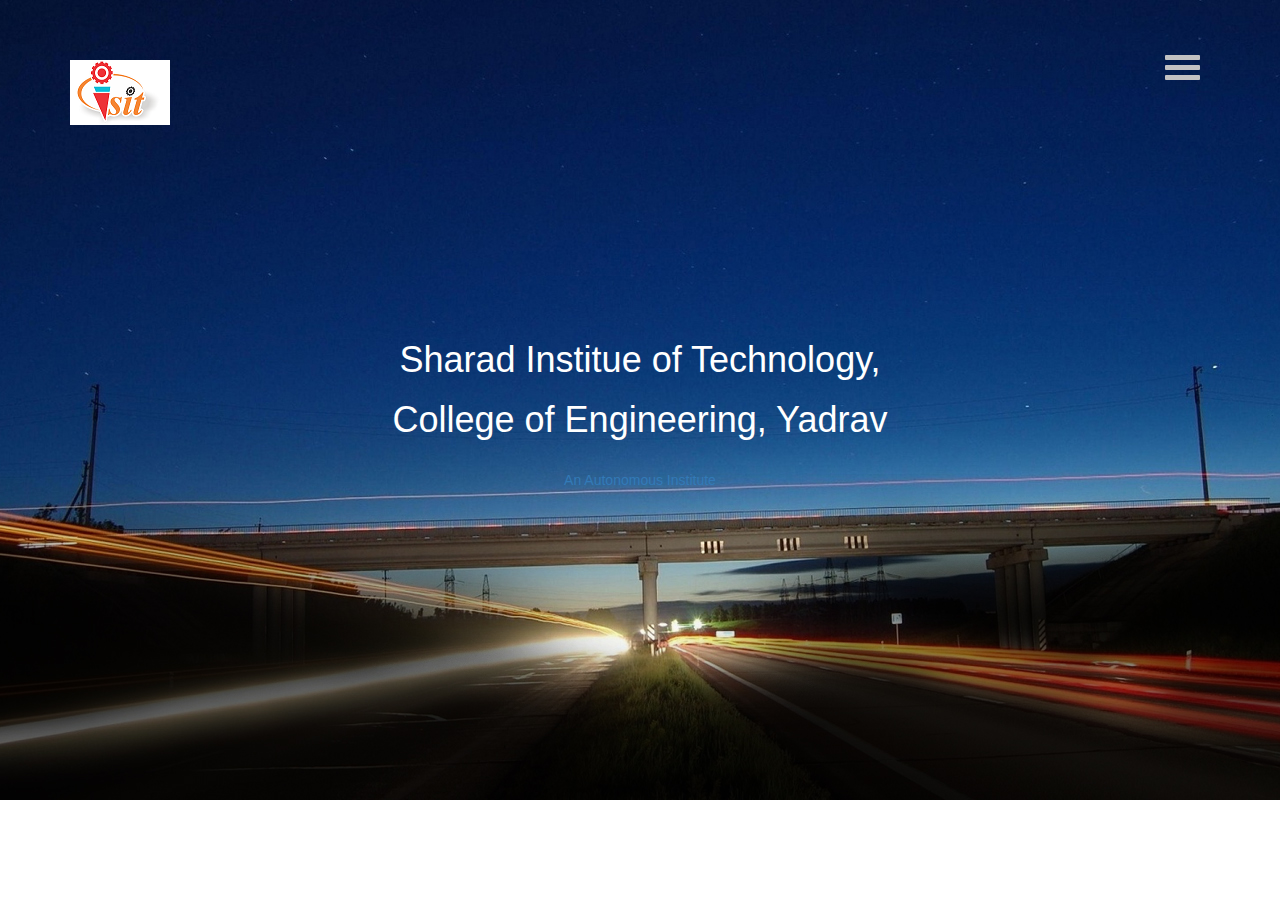
<file: index.html>
<!DOCTYPE html>
<html lang="en">
	<head>
		<meta charset="utf-8">
		<meta http-equiv="X-UA-Compatible" content="IE=edge">
		<meta name="viewport" content="width=device-width, initial-scale=1">
		<title>Girnari Datta Enterprises</title>
		<meta name="description" content="Girnari Datta" />
		<meta name="keywords" content="" />
		<meta name="author" content="TechUp Web Ventures" />
		
		<link href="css/bootstrap.min.css" rel="stylesheet">
		<link href="css/styles.css" rel="stylesheet">
		<link href="css/queries.css" rel="stylesheet">
	</head>
		
	
	<body>		 
		<header id="main">
			<section class="hero"> 
				<div class="container">
					<div class="row nav-wrapper">
						<div class="col-md-6 col-sm-6 col-xs-6 text-left">
							<a href="#"><img src="img/logo-white.png" alt="SITCOE Logo"></a>
						</div>
						<div class="col-md-6 col-sm-6 col-xs-6 text-right navicon">
							 <a id="trigger-overlay" class="nav_slide_button nav-toggle" href="#"><span></span></a>
						</div>
					</div>
					<div class="row hero-content">
						<div class="col-md-12 text-center">
							<h1 class="animated fadeInDown">Sharad Institue of Technology,<br>College of Engineering, Yadrav</h1>
							<a href="#about" class="read-btn animated fadeInUp">An Autonomous Institute</a>
						</div>
					</div>
				</div>
			</section>
		</header>



		<!---  After Header, remaining content starts from here -->


		

		<!--  Till here. Below snippet is required for nav bar animation and effects.   -->

		<div class="overlay overlay-midway">
			<nav>
				<ul>
				<li><a href="#main">Home</a></li>
					<li><a href="#features">Services</a></li>
					<li><a href="#about">About Us</a></li> 
					<li><a href="#ourWorks">Work</a></li>
					<li><a href=img_wth_filerting.html>Products</a></li>
					<li><a href="#contact">Contact Us</a></li>
				</ul>
			</nav>
		</div> 
		
			

			
			
		<script src="js/toucheffects.js"></script>
		<script src="js/jquery.min.js"></script>
		<script src="js/flickity.pkgd.min.js"></script>
		<script src="js/jquery.fancybox.pack.js"></script>  
		<script src="js/waypoints.min.js"></script>
		<script src="js/bootstrap.min.js"></script>
		<script src="js/scripts.js"></script>

		
	</body>
</html>
</file>
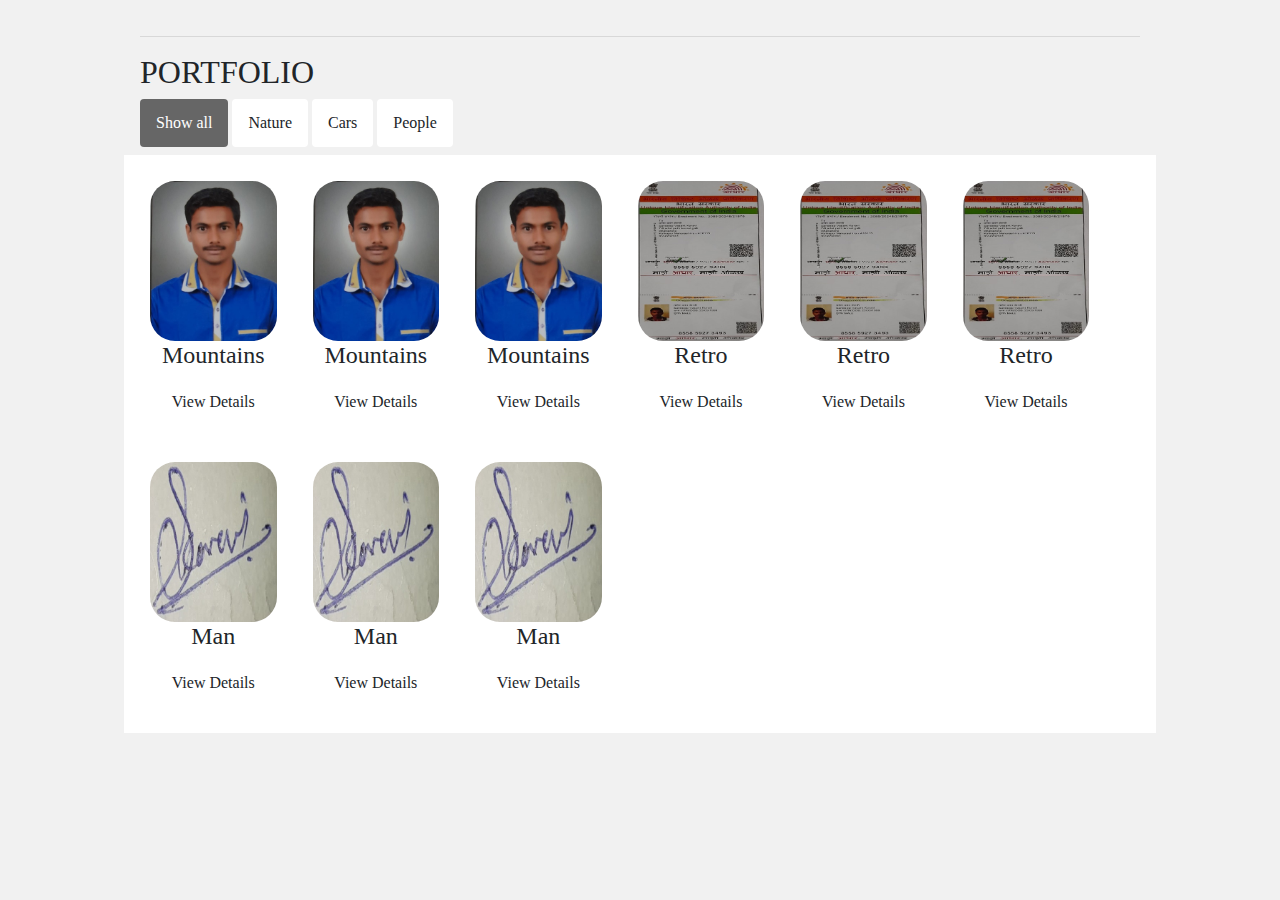
<file: img_wth_filerting.html>
<!DOCTYPE html>
<html>
<head>
<meta name="viewport" content="width=device-width, initial-scale=1">

  <link rel="stylesheet" href="https://maxcdn.bootstrapcdn.com/bootstrap/4.5.2/css/bootstrap.min.css">
  <script src="https://ajax.googleapis.com/ajax/libs/jquery/3.5.1/jquery.min.js"></script>
  <script src="https://cdnjs.cloudflare.com/ajax/libs/popper.js/1.16.0/umd/popper.min.js"></script>
  <script src="https://maxcdn.bootstrapcdn.com/bootstrap/4.5.2/js/bootstrap.min.js"></script>

<style>
* {
  box-sizing: border-box;
}

body {
  background-color: #f1f1f1;
  padding: 20px;
  font-family: Times New Roman;
}

/* Center website */
.main {
  max-width: 1000px;
  margin: auto;
}

h1 {
  font-size: 50px;
  word-break: break-all;
}

.row {
  margin: 8px -16px;
  background-color:white;
}

/* Add padding BETWEEN each column (if you want) */
.row,
.row > .column {
  padding: 8px;
}

/* Create three equal columns that floats next to each other */
.column {
  float: left;
  width: 33.33%;
  display: none; /* Hide columns by default */
}

/* Clear floats after rows */
.row:after {
  content: "";
  display: table;
  clear: both;
}

/* Content */
.content {
  background-color: white;
  padding: 10px;
  text-align:center;
}

/* The "show" class is added to the filtered elements */
.show {
  display: block;
}

/* Style the buttons */
.btn {
  border: none;
  outline: none;
  padding: 12px 16px;
  background-color: white;
  cursor: pointer;
}

/* Add a grey background color on mouse-over */
.btn:hover {
  background-color: #ddd;
}

/* Add a dark background color to the active button */
.btn.active {
  background-color: #666;
   color: white;
}


img:hover {
  box-shadow: 0 0 15px 1px rgba(0, 140, 186, 0.5);
}


<!------------------------------Modal CSS-------------------------------->
.modal {
  display: none; /* Hidden by default */
  position: fixed; /* Stay in place */
  z-index: 1; /* Sit on top */
  padding-top: 100px; /* Location of the box */
  left: 0;
  top: 0;
  width: 50%; /* Full width */
  height: 50%; /* Full height */
  overflow: auto; /* Enable scroll if needed */
  background-color: rgb(0,0,0); /* Fallback color */
  background-color: rgba(0,0,0,0.4); /* Black w/ opacity */
}


/* Position the image container (needed to position the left and right arrows) */
.container{
	max-width:120px
	padding: 0px;
	display: flex;
	}

/* Hide the images by default */
.mySlides {
  display: none;
}

/* Add a pointer when hovering over the thumbnail images */
.cursor {
  cursor: pointer;
}

/* Next & previous buttons */
.prev,
.next {
  cursor: pointer;
  position: absolute;
  top: 50%;
  width: auto;
  padding: 16px;
  margin-top: -50px;
  color: white;
  font-weight: bold;
  font-size: 20px;
  border-radius: 0 3px 3px 0;
  user-select: none;
  -webkit-user-select: none;
}

/* Position the "next button" to the right */
.next {
  right: 0;
  border-radius: 3px 0 0 3px;
}

/* On hover, add a black background color with a little bit see-through */
.prev:hover,
.next:hover {
  background-color: rgba(0, 0, 0, 0.8);
}

/* Number text (1/3 etc) */
.numbertext {
  color: #f2f2f2;
  font-size: 12px;
  padding: 8px 12px;
  position: absolute;
  top: 0;
}


.row:after {
  content: "";
  display: table;
  clear: both;
}

/* Six columns side by side */
.column {
  float: left;
  width: 16%;
}

/* Add a transparency effect for thumnbail images */
.demo {
  opacity: 0.6;
}

.active,
.demo:hover {
  opacity: 1;
}

.left-column {
	width:40%;
	height:40%;
	position: relative;
	}

.right-column {
	width:50%;
	padding:0 0 0 50px;
	}
img {
     border-radius: 25px;
}

<!------------------------------End of Modal CSS----------------------------------------->

</style>
</head>
<body>

<!-- MAIN (Center website) -->
<div class="main">
<hr>

<h2>PORTFOLIO</h2>
<div id="myBtnContainer">
  <button class="btn active" onclick="filterSelection('all')"> Show all</button>
  <button class="btn" onclick="filterSelection('nature')"> Nature</button>
  <button class="btn" onclick="filterSelection('cars')"> Cars</button>
  <button class="btn" onclick="filterSelection('people')"> People</button>
</div>

			<!-- Products Grid -->
	<div class="row">
		<div class="column nature">
			<div class="content">
				<img src="1.jpeg" alt="Mountains" style="width:100%">
				<h4>Mountains</h4>
					<!-- Trigger the modal with a button -->
					<button class="btn"  data-toggle="modal" data-target="#myModal">View Details</button>
			</div>
		</div>

		<div class="column nature">
			<div class="content">
				<img src="1.jpeg" alt="Mountains" style="width:100%">
				<h4>Mountains</h4>
					<!-- Trigger the modal with a button -->
					<button class="btn"  data-toggle="modal" data-target="#myModal">View Details</button>
			</div>
		</div>
		
		<div class="column nature">
			<div class="content">
				<img src="1.jpeg" alt="Mountains" style="width:100%">
				<h4>Mountains</h4>
					<!-- Trigger the modal with a button -->
					<button class="btn"  data-toggle="modal" data-target="#myModal">View Details</button>
			</div>
		</div>

		<div class="column cars">
			<div class="content">
				<img src="2.jpeg" alt="Cars" style="width:100%">
				<h4>Retro</h4>
					<!-- Trigger the modal with a button -->
					<button class="btn"  data-toggle="modal" data-target="#myModal">View Details</button>
			</div>
		</div>


		<div class="column cars">
			<div class="content">
				<img src="2.jpeg" alt="Cars" style="width:100%">
				<h4>Retro</h4>
					<!-- Trigger the modal with a button -->
					<button class="btn"  data-toggle="modal" data-target="#myModal">View Details</button>
			</div>
		</div>


		<div class="column cars">
			<div class="content">
				<img src="2.jpeg" alt="Cars" style="width:100%">
				<h4>Retro</h4>
					<!-- Trigger the modal with a button -->
					<button class="btn"  data-toggle="modal" data-target="#myModal">View Details</button>
			</div>
		</div>

		<div class="column people">
			<div class="content">
				<img src="3.jpeg" alt="Cars" style="width:100%">
				<h4>Man</h4>
					<!-- Trigger the modal with a button -->
					<button class="btn"  data-toggle="modal" data-target="#myModal">View Details</button>
			</div>
		</div>

		<div class="column people">
			<div class="content">
				<img src="3.jpeg" alt="Cars" style="width:100%">
				<h4>Man</h4>
					<!-- Trigger the modal with a button -->
					<button class="btn"  data-toggle="modal" data-target="#myModal">View Details</button>
			</div>
		</div>

		<div class="column people">
			<div class="content">
				<img src="3.jpeg" alt="Cars" style="width:100%">
				<h4>Man</h4>
					<!-- Trigger the modal with a button -->
					<button class="btn"  data-toggle="modal" data-target="#myModal">View Details</button>
			</div>
		</div>


		<!-- END GRID -->
	</div>




  <!-- Modal -->
  <!-- The Modal -->
  <div class="modal" id="myModal">
    <div class="modal-dialog modal-xl">
      <div class="modal-content">
      
        <!-- Modal Header -->
        <div class="modal-header">

		<h2 style="text-align:center">Paperbags Modal</h2>

          <button type="button" class="close" data-dismiss="modal">&times;</button>
        </div>
        
        <!-- Modal body -->
        <div class="modal-body">


          <div class="container">
 <div class="left-column">
  <div class="mySlides">
    <div class="numbertext">1 / 6</div>
    <img src="1.jpeg" style="width:100%">
  </div>

  <div class="mySlides">
    <div class="numbertext">2 / 6</div>
    <img src="2.jpeg" style="width:100%">
  </div>

  <div class="mySlides">
    <div class="numbertext">3 / 6</div>
    <img src="3.jpeg" style="width:100%">
  </div>
    
  <div class="mySlides">
    <div class="numbertext">4 / 6</div>
    <img src="1.jpeg" style="width:100%">
  </div>

  <div class="mySlides">
    <div class="numbertext">5 / 6</div>
    <img src="2.jpeg" style="width:100%">
  </div>
    
  <div class="mySlides">
    <div class="numbertext">6 / 6</div>
    <img src="3.jpeg" style="width:100%">
  </div>
    
  <a class="prev" onclick="plusSlides(-1)"><</a>
  <a class="next" onclick="plusSlides(1)">></a>
	<hr>
  <div class="row">
    <div class="column">
      <img class="demo cursor" src="1.jpeg" style="width:100%" onclick="currentSlide(1)" alt="The Woods">
    </div>
    <div class="column">
      <img class="demo cursor" src="2.jpeg" style="width:100%" onclick="currentSlide(2)" alt="Cinque Terre">
    </div>
    <div class="column">
      <img class="demo cursor" src="3.jpeg" style="width:100%" onclick="currentSlide(3)" alt="Mountains and fjords">
    </div>
    <div class="column">
      <img class="demo cursor" src="1.jpeg" style="width:100%" onclick="currentSlide(4)" alt="Northern Lights">
    </div>
    <div class="column">
      <img class="demo cursor" src="2.jpeg" style="width:100%" onclick="currentSlide(5)" alt="Nature and sunrise">
    </div>    
    <div class="column">
      <img class="demo cursor" src="3.jpeg" style="width:100%" onclick="currentSlide(6)" alt="Snowy Mountains">
    </div>
  </div>
</div>
<div class="right-column">.
		<div class="product-description">
			<span>Paperpouch</span>
			<h1>Eco friendly bag</h1>
		</div>
		
		<div class="product-configuration">
			<div class="product-size">
				<b>Available in various sizes :-</b> <select>
					<option>Size available</option>
					<option>8*11</option>
					<option>9*11</option>
					<option>10*11</option>
					<option>12*11</option>
				</select>
				<br>
				
				<b>Note:-</b> <font size="2" color="red">*You can customise the size as well.</font>
			</div>
		</div>
	</div>
</div>
        
        
      </div>
    </div>
  </div>
</div>
 <!--End of Modal-->




<script>
filterSelection("all")
function filterSelection(c) {
  var x, i;
  x = document.getElementsByClassName("column");
  if (c == "all") c = "";
  for (i = 0; i < x.length; i++) {
    RemoveClass(x[i], "show");
    if (x[i].className.indexOf(c) > -1) AddClass(x[i], "show");
  }
}

function AddClass(element, name) {
  var i, arr1, arr2;
  arr1 = element.className.split(" ");
  arr2 = name.split(" ");
  for (i = 0; i < arr2.length; i++) {
    if (arr1.indexOf(arr2[i]) == -1) {element.className += " " + arr2[i];}
  }
}

function RemoveClass(element, name) {
  var i, arr1, arr2;
  arr1 = element.className.split(" ");
  arr2 = name.split(" ");
  for (i = 0; i < arr2.length; i++) {
    while (arr1.indexOf(arr2[i]) > -1) {
      arr1.splice(arr1.indexOf(arr2[i]), 1);     
    }
  }
  element.className = arr1.join(" ");
}


// Add active class to the current button (highlight it)
var btnContainer = document.getElementById("myBtnContainer");
var btns = btnContainer.getElementsByClassName("btn");
for (var i = 0; i < btns.length; i++) {
  btns[i].addEventListener("click", function(){
    var current = document.getElementsByClassName("active");
    current[0].className = current[0].className.replace(" active", "");
    this.className += " active";
  });
}







var slideIndex = 1;
showSlides(slideIndex);

function plusSlides(n) {
  showSlides(slideIndex += n);
}

function currentSlide(n) {
  showSlides(slideIndex = n);
}

function showSlides(n) {
  var i;
  var slides = document.getElementsByClassName("mySlides");
  var dots = document.getElementsByClassName("demo");
  var captionText = document.getElementById("caption");
  if (n > slides.length) {slideIndex = 1}
  if (n < 1) {slideIndex = slides.length}
  for (i = 0; i < slides.length; i++) {
      slides[i].style.display = "none";
  }
  for (i = 0; i < dots.length; i++) {
      dots[i].className = dots[i].className.replace(" active", "");
  }
  slides[slideIndex-1].style.display = "block";
  dots[slideIndex-1].className += " active";
  captionText.innerHTML = dots[slideIndex-1].alt;
}





</script>

</body>
</html>
</file>
<file: css/styles.css>
/* -------------------------------------------------------------------------------------------------
Navigation
------------------------------------------------------------------------------------------------- */
.nav-toggle {
    position: fixed;
    top: 55px;
    right: 80px;
    z-index: 999999;
    padding: 10px 35px 16px 0px;
    cursor: pointer;
}
.nav-toggle:focus {
    outline: none;
}
.nav-toggle span, .nav-toggle span:before, .nav-toggle span:after {
    content: '';
    position: absolute;
    display: block;
    width: 35px;
    height: 5px;
    border-radius: 1px;
    background: #C2C2C2;
    cursor: pointer;
}
.nav-toggle span:before {
    top: -10px
}
.nav-toggle span:after {
    bottom: -10px
}
.nav-toggle span, .nav-toggle span:before, .nav-toggle span:after {
    -webkit-transition: all 300ms ease-in-out;
    transition: all 300ms ease-in-out;
}
.nav-toggle.active span {
    background-color: transparent
}
.nav-toggle.active span:before, .nav-toggle.active span:after {
    top: 0
}
.nav-toggle.active span:before {
    -webkit-transform: rotate(45deg);
    -ms-transform: rotate(45deg);
    transform: rotate(45deg);
}
.nav-toggle.active span:after {
    top: 10px;
    -webkit-transform: translateY(-10px) rotate(-45deg);
    -ms-transform: translateY(-10px) rotate(-45deg);
    transform: translateY(-10px) rotate(-45deg);
}
.navicon {
    position: relative;
    height: 26px;
}
.navicon p {
    margin: 1px 50px 0 0
}
.navicon-fixed {
    position: fixed;
    top: 59px;
    right: 143px;
}

/* -------------------------------------------------------------------------------------------------
Hero
------------------------------------------------------------------------------------------------- */
.hero {
    position: relative;
    padding: 60px 0 60px 0;
    min-height: 800px;
    background: rgb(40, 70, 102) url('../img/hero.jpg') no-repeat center center;
    background-size: cover;
    color: #fff; 
}
.hero h1 {
    margin: 18% 0 20px 0;
    font-weight: 300;
    font-size: 36px;
    line-height: 60px;
}
.hero h1 span {
    display: inline-block;
    color: #a1a9b0;
}
#home {
    width: 100%;
    height: 100%;
}
.hero {
    width: 100%;
    height: 100%;
}
header i {
    margin-left: 5px
}

/* -------------------------------------------------------------------------------------------------
Nav Overlay
------------------------------------------------------------------------------------------------- */
/* Overlay style */

.overlay {
    position: fixed;
    top: 0;
    left: 0;
    width: 100%;
    height: 100%;
    background: /* ! normalize.css v1.0.0 | MIT License | git.io/normalize */article, aside, details, figcaption, figure, footer, header, hgroup, nav, section, summary {    display: block}audio, canvas, video {    display: inline-block;    *display: inline;    *zoom: 1;}audio:not([controls]) {    display: none;    height: 0;}[hidden] {    display: none}.text-center{text-align:center;}/* -------------------------------------------------------------------------------------------------Base------------------------------------------------------------------------------------------------- */html {    font-size: 100%; /* 1 */    -webkit-text-size-adjust: 100%; /* 2 */    -ms-text-size-adjust: 100%; /* 2 */}html, button, input, select, textarea {    font-family: sans-serif;    font-family: 'Nunito', sans-serif;}html, body {    overflow-x: hidden;    width: 100%;}/** Handle margins incorrectly in IE 6/7.*/body {    margin: 0;    font-family: 'Nunito', sans-serif;}/** Font Smoothing*/html, html a {    text-shadow: 1px 1px 1px rgba(0, 0, 0, 0.004);    -webkit-font-smoothing: antialiased;}/* -------------------------------------------------------------------------------------------------Links------------------------------------------------------------------------------------------------- *//** `outline` inconsistency between Chrome and other browsers.*/a:focus {    outline: thin dotted;    text-decoration: none;}a:active, a:hover {    outline: 0;    text-decoration: none;}/* [base64] */h1 {    margin: 0.67em 0;    font-size: 2em;}h2 {    margin: 0.83em 0;    font-size: 1.5em;}h3 {    margin: 1em 0;    font-size: 1.17em;}h4 {    margin: 1.33em 0;    font-size: 1em;}h5 {    margin: 1.67em 0;    font-size: 0.83em;}h6 {    margin: 2.33em 0;    font-size: 0.75em;}abbr[title] {    border-bottom: 1px dotted}b, strong {    font-weight: bold}blockquote {    margin: 0px}dfn {    font-style: italic}mark {    background: #ff0;    color: #000;}p, pre {    margin: 1em 0}code, kbd, pre, samp {    font-size: 1em;    font-family: monospace, serif;    _font-family: 'courier new', monospace;}pre {    white-space: pre;    white-space: pre-wrap;    word-wrap: break-word;}q {    quotes: none}q:before, q:after {    content: '';    content: none;}small {    font-size: 75%}sub, sup {    position: relative;    vertical-align: baseline;    font-size: 75%;    line-height: 0;}sup {    top: -0.5em}sub {    bottom: -0.25em}/* -------------------------------------------------------------------------------------------------Lists------------------------------------------------------------------------------------------------- */dl, menu, ol, ul {    margin: 1em 0}dd {    margin: 0 0 0 40px}menu, ol, ul {    padding: 0}nav ul, nav ol {    /* list-style: none; */    /* list-style-image: none; */}img {    border: 0; /* 1 */    -ms-interpolation-mode: bicubic; /* 2 */}svg:not(:root) {    overflow: hidden}/* [base64] */figure {    margin: 0}form {    margin: 0}fieldset {    margin: 0 2px;    padding: 0.35em 0.625em 0.75em;    border: 1px solid #c0c0c0;}legend {    padding: 0;    border: 0; /* 1 */    white-space: normal; /* 2 */    *margin-left: -7px; /* 3 */}button, input, select, textarea {    margin: 0; /* 2 */    vertical-align: baseline; /* 3 */    font-size: 100%; /* 1 */    *vertical-align: middle; /* 3 */}button, input {    line-height: normal}button, html input[type="button"], /* 1 */input[type="reset"], input[type="submit"] {    cursor: pointer; /* 3 */    -webkit-appearance: button; /* 2 */    *overflow: visible; /* 4 */}button[disabled], input[disabled] {    cursor: default}input[type="checkbox"], input[type="radio"] {    box-sizing: border-box; /* 1 */    padding: 0; /* 2 */    *height: 13px; /* 3 */    *width: 13px; /* 3 */}input[type="search"] {    /* 2 */    box-sizing: content-box;    -webkit-appearance: textfield; /* 1 */    nowhitespace: afterproperty;}input[type="search"]::-webkit-search-cancel-button, input[type="search"]::-webkit-search-decoration {    -webkit-appearance: none}button::-moz-focus-inner, input::-moz-focus-inner {    padding: 0;    border: 0;}textarea {    overflow: auto; /* 1 */    vertical-align: top; /* 2 */}/* [base64] */table {    border-spacing: 0;    border-collapse: collapse;}/* -------------------------------------------------------------------------------------------------Global Styles------------------------------------------------------------------------------------------------- */.group:after {    content: "";    display: table;    clear: both;}a {    -webkit-transition-timing-function: ease-in-out;    transition-timing-function: ease-in-out;    -webkit-transition-duration: 300ms;    transition-duration: 300ms;    -webkit-transition-property: color, border-color, background-color;    transition-property: color, border-color, background-color;}.nopadding {    margin: 0 !important;    padding: 0 !important;}p {    font-size: 14px;    line-height: 25px;}a {    color: #73d0da}a:hover, a:focus {    color: #73d0da;    text-decoration: none;}.texture-overlay {    position: absolute;    top: 0px;    left: 0px;    width: 100%;    height: 100%;}/* [base64] */.use-btn {    display: inline-block;    margin: 0 10px 10px 0;    padding: 20px 50px;    border-radius: 3px;    background-color: #fff;    color: #4b98a9;    font-size: 16px;}.use-btn:hover, .use-btn:focus {    background-color: #73d0da;    color: #fff;    text-decoration: none;}.read-btn, .download-btn {    display: inline-block;    padding: 14px 40px;    border: 2px solid #fff;    border-radius: 3px;    color: #fff;    font-size: 16px;}.read-btn:hover, .download-btn:hover, .read-btn:focus, .download-btn:focus {    border-color: #73d0da;    color: #73d0da;    text-decoration: none;}.read-more-btn {    display: inline-block;    color: #323a45;    text-transform: uppercase;    font-weight: 400;}.read-more-btn i, .download-btn i {    margin-left: 5px}.aboutUs .download-btn {    margin-top: 50px}.download .download-btn {    margin-top: 25px}/* [base64] */.nav-toggle {    position: absolute;    top: 0;    right: 15px;    z-index: 999999;    padding: 10px 35px 16px 0px;    cursor: pointer;}.nav-toggle:focus {    outline: none;}.nav-toggle span, .nav-toggle span:before, .nav-toggle span:after {    content: '';    position: absolute;    display: block;    width: 35px;    height: 5px;    border-radius: 1px;    background: #fff;    cursor: pointer;}.nav-toggle span:before {    top: -10px}.nav-toggle span:after {    bottom: -10px}.nav-toggle span, .nav-toggle span:before, .nav-toggle span:after {    -webkit-transition: all 300ms ease-in-out;    transition: all 300ms ease-in-out;}.nav-toggle.active span {    background-color: transparent}.nav-toggle.active span:before, .nav-toggle.active span:after {    top: 0}.nav-toggle.active span:before {    -webkit-transform: rotate(45deg);    -ms-transform: rotate(45deg);    transform: rotate(45deg);}.nav-toggle.active span:after {    top: 10px;    -webkit-transform: translateY(-10px) rotate(-45deg);    -ms-transform: translateY(-10px) rotate(-45deg);    transform: translateY(-10px) rotate(-45deg);}.navicon {    position: relative;    height: 26px;}.navicon p {    margin: 1px 50px 0 0}.navicon-fixed {    position: fixed;    top: 59px;    right: 143px;}/* -------------------------------------------------------------------------------------------------Hero------------------------------------------------------------------------------------------------- */.hero {    position: relative;    padding: 60px 0 60px 0;    min-height: 800px;    background: rgb(40, 70, 102) url('../img/hero.jpg') no-repeat center center;    background-size: cover;    color: #fff; }.hero h1 {    margin: 18% 0 20px 0;    font-weight: 300;    font-size: 38px;    line-height: 55px;}.hero h1 span {    display: inline-block;    color: #a1a9b0;}#home {    width: 100%;    height: 100%;}.hero {    width: 100%;    height: 100%;}header i {    margin-left: 5px}/* -------------------------------------------------------------------------------------------------Video------------------------------------------------------------------------------------------------- */section.video i {    margin-right: 10px;    color: #323a45;    vertical-align: middle;    font-size: 50px;    -webkit-transition: color 300ms ease-in-out;    transition: color 300ms ease-in-out;}section.video h1 {    font-weight: 400;    font-size: 20px;}section.video {    padding: 60px 0;    background-color: #f6f7f9;}section.video a {    color: #323a45}section.video a:hover, section.video a:focus {    color: #73d0da;    text-decoration: none;}section.video a:hover i, section.video a:focus i {    color: #73d0da}/* -------------------------------------------------------------------------------------------------Custom Slider Controls (Flickity)------------------------------------------------------------------------------------------------- */.flickity-page-dots .dot {    width: 13px;    height: 13px;    opacity: 1;    background: transparent;    border: 2px solid white;    -webkit-transition: background 0.3s;    transition: background 0.3s;}.flickity-page-dots .dot.is-selected {    background: white;}/* -------------------------------------------------------------------------------------------------Features Slider------------------------------------------------------------------------------------------------- */.features-bg {    position: relative;    min-height: 400px;    background: url('../img/testimonial-01.jpg') no-repeat center center;    background-size: cover;}.features-img {    width: 100%;    height: 400px;    text-align: center;    line-height: 400px;}.features-slider {  text-align:center;}.flickity-page-dots { margin: 0 auto;text-align: center !important;}.features-slider ul {    margin: 0;    padding: 0;    list-style: none;}.features-slider ul li {    width: 100%;}.features-slider li h1 {    margin-bottom: 15px;    color: #fff;    font-weight: 400;    font-size: 22px;}.features-slider li p {    color: #fff;    font-size: 14px;}.testimonial{background: #203244;}.testimonial-img {    position: relative}.slides li h1 {    margin: 0;    padding: 0;}.features-slider .flickity-page-dots {    text-align: left;    margin-top: 50px;    position: static;}.features-slider .flickity-page-dots .dot {    margin: 0 12px 0 0;}/* -------------------------------------------------------------------------------------------------Features List------------------------------------------------------------------------------------------------- */.services-list {    padding: 130px 0}.services-list h1 {    margin: 0 0 10px 0;    padding: 0;    color: #24374b;    font-size: 20px;}.services-list p {    margin-bottom: 20px;    color: #7E7E7E;}.feature-content {    display: inline-block;    margin-left: 0;    width: 65%;}.feature-icon {    display: inline-block;    margin-right: 25px;    width: 90px;    height: 90px;    border-radius: 0;    vertical-align: top;    text-align: center;    font-size: 25px;    line-height: 90px;    background: #EFEFEF;}.feature-icon i {    color: #7E7E7E;}/* [base64] */blockquote {    margin: 40px 0 0;    padding: 0;    border: none;}blockquote p {    display: inline-block;    margin: 0;    padding: 0;    width: 70%;    vertical-align: top;    font-style: italic;}blockquote .avatar {    display: inline-block;    margin-right: 20px;    width: 64px;    height: 64px;    vertical-align: middle;}blockquote .logo-quote {    display: inline-block;    margin: 0 0 0 90px;}/* ------------------------------------------------------------------------------------------------- Price------------------------------------------------------------------------------------------------- */.price-table {    border: 1px solid #e3e3e3;}.price-table.featured {    -webkit-box-shadow: 0 4px 5px rgba(0,0,0,0.19);       -moz-box-shadow: 0 4px 5px rgba(0,0,0,0.19);            box-shadow: 0 4px 5px rgba(0,0,0,0.19);}.price-table > span {    color: #252525;    display: block;    font-size: 24px;    padding: 30px 0;    text-transform: uppercase;}.price-table .value {    background-color: #f8f8f8;    color: #727272;    padding: 20px 0;    -webkit-transition: all 0.7s ease 0s;       -moz-transition: all 0.7s ease 0s;        -ms-transition: all 0.7s ease 0s;         -o-transition: all 0.7s ease 0s;            transition: all 0.7s ease 0s;}.price-table.featured .value {    background-color: #175CC8;    color: #fff;}.price-table .value span {    display: inline-block;}.price-table .value span:first-child {    font-size: 32px;    line-height: 32px;}.price-table .value span:nth-child(2) {    font-size: 65px;    line-height: 65px;    margin-bottom: 25px;}.price-table .value span:last-child {    font-size: 16px;}.price-table ul {    margin: 0;    padding: 0;    list-style: none;    text-align: center;}.price-table ul li {    border-top: 1px solid #e3e3e3;    display: block;    padding: 25px 0;    -webkit-transition: all 0.7s ease 0s;       -moz-transition: all 0.7s ease 0s;        -ms-transition: all 0.7s ease 0s;         -o-transition: all 0.7s ease 0s;            transition: all 0.7s ease 0s;}.price-table ul li a {    display: block;    text-transform: uppercase;}.price-table.featured ul li:last-child,.price-table ul li:last-child:hover {    background-color: #3176E4;}.price-table.featured ul li:last-child a,.price-table ul li:last-child:hover a {    color: #fff;} /* [base64] */.aboutUs {    background: #175CC8;}.aboutUs h1 {    margin: 0 0 20px 0;    color: #fff;    font-weight: 400;    font-size: 22px;}.aboutUs p {    margin-bottom: 25px;    color: #fff;}.aboutUs img{width:100%;}.aboutUs .title-section h2, .aboutUs .disc-section p{color:#fff;}.device {    position: absolute;    top: 0;    left: 20%;}.device-content {    position: absolute;    top: 0;    left: 56px;    width: 247px;    height: 445px;    background: rgba(0, 0, 0, 0.3);}.device-content img {    width: 247px;    height: 445px;}.aboutUs-wrap {    position: relative;    padding: 100px 0;    min-height: 600px;}.aboutUs-slider ul {    margin: 0;    padding: 0;    list-style: none;}.aboutUs-slider .flickity-page-dots {    bottom: 20px;}/* -------------------------------------------------------------------------------------------------ourWorks Intro------------------------------------------------------------------------------------------------- */.ourWorks-intro {    padding: 170px 0 100px 0;    background-color: #f6f7f9;}.ourWorks-intro h1 {    margin-bottom: 20px;    color: #24374b;    font-weight: 400;    font-size: 22px;}.ourWorks-intro p {    margin-bottom: 25px;    color: #778899;}/* [base64] */.ourWorks ul {    margin: 0;    padding: 0;    width: 100%;}.ourWorks ul li {    float: left;    min-height: 100%;    width: 25%;    background-color: #000;    list-style: none;}.ourWorks figure {    position: relative;    overflow: hidden;}.ourWorks figure img {    width: 100%;    height: 100%;    -webkit-transition: all 300ms ease-in-out;    transition: all 300ms ease-in-out;}.ourWorks figure:hover img, .ourWorks figure:focus img {    -webkit-transform: scale(1.1);    -ms-transform: scale(1.1);    transform: scale(1.1);}.ourWorks figcaption {    position: absolute;    top: 0;    left: 0;    padding: 25% 0;    width: 100%;    height: 100%;    background-color: rgba(63, 97, 132, 0.85);    text-align: center;    font-size: 15px;    opacity: 0;    -webkit-transition: all 300ms ease-in-out;    transition: all 300ms ease-in-out;}.ourWorks figcaption a {    color: #fff}.ourWorks figcaption a:hover, .ourWorks figcaption a:focus {    color: #73d0da}.ourWorks figure:hover figcaption, .ourWorks figure:focus figcaption {    opacity: 1}.visible {    opacity: 1}.ourWorks figure.cs-hover figcaption {    opacity: 1}.ourWorks figcaption i {    font-size: 35px}.ourWorks figcaption p {    margin-bottom: 0;    text-transform: uppercase;    font-weight: 400;}.ourWorks figcaption .caption-content {    position: absolute;    top: 50%;    left: 50%;    margin-top: -40px;    margin-left: -100px;    width: 200px;    -webkit-transform: translate(0px, 15px);    -ms-transform: translate(0px, 15px);    transform: translate(0px, 15px);    -webkit-transition: all 300ms ease-in-out;    transition: all 300ms ease-in-out;}.ourWorks figure:hover figcaption .caption-content, .ourWorks figure:focus figcaption .caption-content {    -webkit-transform: translate(0px, 0px);    -ms-transform: translate(0px, 0px);    transform: translate(0px, 0px);}/* -------------------------------------------------------------------------------------------------Download Now------------------------------------------------------------------------------------------------- */.download {    padding: 120px 0;    background-color: #3f6184;}.download h1 {    margin: 0 0 15px 0;    color: #fff;    font-weight: 400;    font-size: 40px;}/* [base64] */footer {    padding: 100px 0}footer p {    color: #c7cacc;    font-size: 12px;}footer ul {    margin-top: 30px}footer li {    margin-right: 15%;    list-style: none;    text-transform: uppercase;    font-weight: 400;}footer li a {    color: #3f6184;}footer li:last-child {    margin-right: 0}/* -------------------------------------------------------------------------------------------------Nav Overlay------------------------------------------------------------------------------------------------- *//* Overlay style */.overlay {    position: fixed;    top: 0;    left: 0;    width: 100%;    height: 100%;    background: rgba(52, 82, 113, 0.95);}/* Menu style */.overlay nav {    position: relative;    top: 40%;    height: 60%;    text-align: center;    font-size: 54px;    -webkit-transform: translateY(-50%);    -ms-transform: translateY(-50%);    transform: translateY(-50%);}.overlay ul {    position: relative;    display: inline-block;    margin: 0 auto;    padding: 0;    list-style: none;}.overlay ul li {    display: block;    float: left;    /* margin-right: 20px; */}.overlay ul li:last-child {    margin-right: 0px}.overlay ul li i {    display: inline-block;    margin-bottom: 10px;    font-size: 18px;    margin-right: 15px;}.overlay ul li a {    float: left;    padding: 22px 0;    width: 100%;    border-radius: 3px;    color: #fff;    text-transform: uppercase;    font-weight: 400;    font-size: 15px;    -webkit-transition: all 300ms ease-in-out;    transition: all 300ms ease-in-out;}.overlay ul li a:hover, .overlay ul li a:focus {    border-color: #73d0da;    color: #73d0da;}/* Effects */.overlay-midway {    visibility: hidden;    opacity: 0;    -webkit-transition: opacity 0.5s, visibility 0s 0.5s;    transition: opacity 0.5s, visibility 0s 0.5s;}.overlay-midway.open {    visibility: visible;    opacity: 1;    -webkit-transition: opacity 0.5s;    transition: opacity 0.5s;}.overlay-midway nav ul li {    opacity: 0;    -webkit-transform: translate3d(0, -80px, 0);    transform: translate3d(0, -80px, 0);    -webkit-transition: -webkit-transform 0.5s, opacity 0.5s;    transition: transform 0.5s, opacity 0.5s;    border-bottom: 1px solid rgba(255, 255, 255, 0.22);    border-top: 1px solid rgba(255, 255, 255, 0.22);    background: rgba(255, 255, 255, 0.09);}.overlay-midway.open nav ul:first-child li:first-child {    -webkit-transition-delay: 0.05s;    transition-delay: 0.05s;}.overlay-midway.open nav ul:first-child li:nth-child(2) {    -webkit-transition-delay: 0.1s;    transition-delay: 0.1s;}.overlay-midway.open nav ul:nth-child(2) li:first-child {    -webkit-transition-delay: 0.15s;    transition-delay: 0.15s;}.overlay-midway.open nav ul:nth-child(2) li:nth-child(2) {    -webkit-transition-delay: 0.2s;    transition-delay: 0.2s;}.overlay-midway.open nav ul li {    opacity: 1;    -webkit-transform: translate3d(0, 0, 0);    transform: translate3d(0, 0, 0);    float: left;    display: inline-block;    width: 100%;    padding: 30px 50px;}/* -------------------------------------------------- Contact Us-------------------------------------------------- *//* Contact Form */ #contact .contact-form{  /*width:90%;  max-width: 830px;*/  margin: 0 auto;   padding: 40px 0;} .mail-message-area{  width:100%;  padding:0 15px; } .mail-message{  width: 100%;  background:rgba(255,255,255, 0.8) !important;  -webkit-transition: all 0.7s;  -moz-transition: all 0.7s;  transition: all 0.7s;  margin:0 auto;  border-radius: 0; } .not-visible-message{  height:0px;  opacity: 0; } .visible-message{  height:auto;  opacity: 1;  margin:25px auto 0; }/* Input Styles */ .form{  width: 100%;  padding: 15px;  background: #FAFAFA;  border:1px solid rgba(0, 0, 0, 0.075);  margin-bottom:25px;  color:#727272 !important;  font-size:13px;  -webkit-transition: all 0.4s;  -moz-transition: all 0.4s;  transition: all 0.4s; } .form:hover{  border:1px solid #8BC3A3; } .form:focus{  color: white;  outline: none;  border:1px solid #8BC3A3; } .textarea{  height: 200px;  max-height: 200px;  max-width: 100%; } /* Generic Button Styles */ .button{  padding:8px 12px;  background:#333333;  display: block;  width:120px;  margin:10px 0 0px 0;  border-radius:3px;  -webkit-transition: all 0.3s;  -moz-transition: all 0.3s;  transition: all 0.3s;  text-align:center;  font-size:0.8em;  box-shadow: 0px 1px 4px rgba(0,0,0, 0.10);  -moz-box-shadow: 0px 1px 4px rgba(0,0,0, 0.10);  -webkit-box-shadow: 0px 1px 4px rgba(0,0,0, 0.10); } .button:hover{  background:#8BC3A3;  color:white; }/* Send Button Styles */ .form-btn{  width:180px;  display: block;  height: auto;  padding:15px;  color:#fff;  background: #175CC8;  border:none;  border-radius:3px;  outline: none;  -webkit-transition: all 0.3s;  -moz-transition: all 0.3s;  transition: all 0.3s;  margin:auto;  box-shadow: 0px 1px 4px rgba(0,0,0, 0.10);  -moz-box-shadow: 0px 1px 4px rgba(0,0,0, 0.10);  -webkit-box-shadow: 0px 1px 4px rgba(0,0,0, 0.10);   border-radius: 0;} .form-btn:hover{  background:#111;  color: white;  border:none; } .form-btn:active{  opacity: 0.9; }.footer {  background-color: #1ea78d;  border-top: 5px solid #062033;  color: #fff;}/* Site Socials and Address */.socials{  width:100%;  padding: 15px 10px; }.socials a.social{  font-size: 16px;  color:#fff;  margin:15px auto;  width:40px;  height:40px;  display: inline-block;  line-height: 40px;  -webkit-transition: all 0.3s;  -moz-transition: all 0.3s;  transition: all 0.3s;  border-radius:50%;  border: 1px solid #fff;   margin: 0 5px;} .socials a.social:hover{  background:#222;  color:white; }/* Address */ .address{  width: 100%;  height: auto;  margin:0px auto 25px auto; }  .footer{  padding:45px;  text-align: center;  background: #191919;  background:#222; } .footer h2.company-name{  margin-top:0;  padding-top:0;  font-size:35px; } .footer p.copyright{  margin-bottom:0;  padding-bottom:0;  padding-top:15px;  color:#999;  font-size:14px; } .footer p.copyright a:hover{  color:#8BC3A3; } .page-section{padding:100px 0;margin:0px auto;} .title-section{display:block;margin-bottom: 20px;} .title-section h2 {color: #175CC8;font-size: 28px;font-weight: 800;margin:0px;text-transform: uppercase;}.divider{margin-top: 30px;}.divider:before, .divider:after {content: "______________________";color: #e6e8ea;position: relative;bottom: 6px;} .divider i {color: #cccccc;}.disc-section{display:inline-block;margin:0 15%;margin-bottom:50px;}.disc-section p {line-height: 24px;font-size: 17px;color: #9E9E9E;}/* [base64] */.wp1, .wp2, .wp3, .wp4, .wp5, .wp6 {    visibility: hidden;}.bounceInLeft, .bounceInRight, .fadeInUp, .fadeInUpDelay, .fadeInDown, .fadeInUpD, .fadeInLeft, .fadeInRight, .bounceInDown {    visibility: visible}.delay-05s {    -webkit-animation-delay: 0.5s;    animation-delay: 0.5s;}.delay-1s {    -webkit-animation-delay: 1s;    animation-delay: 1s;};
}

/* Menu style */
.overlay nav {
    position: relative;
    top: 40%;
    height: 60%;
    text-align: center;
    font-size: 54px;
    -webkit-transform: translateY(-50%);
    -ms-transform: translateY(-50%);
    transform: translateY(-50%);
}
.overlay ul {
    position: relative;
    display: inline-block;
    margin: 0 auto;
    padding: 0;
    list-style: none;
}
.overlay ul li {
    display: block;
    float: left;
    /* margin-right: 20px; */
}
.overlay ul li:last-child {
    margin-right: 0px
}
.overlay ul li i {
    display: inline-block;
    margin-bottom: 10px;
    font-size: 18px;
    margin-right: 15px;
}
.overlay ul li a {
    float: left;
    padding: 22px 0;
    width: 100%;
    border-radius: 3px;
    color: #fff;
    text-transform: uppercase;
    font-weight: 400;
    font-size: 15px;
    -webkit-transition: all 300ms ease-in-out;
    transition: all 300ms ease-in-out;
}
.overlay ul li a:hover, .overlay ul li a:focus {
    border-color: #73d0da;
    color: #73d0da;
}

/* Effects */
.overlay-midway {
    visibility: hidden;
    opacity: 0;
    -webkit-transition: opacity 0.5s, visibility 0s 0.5s;
    transition: opacity 0.5s, visibility 0s 0.5s;
}
.overlay-midway.open {
    visibility: visible;
    opacity: 1;
    -webkit-transition: opacity 0.5s;
    transition: opacity 0.5s;
    background: rgba(1, 27, 76, 0.95);
}
.overlay-midway nav ul li {
    opacity: 0;
    -webkit-transform: translate3d(0, -80px, 0);
    transform: translate3d(0, -80px, 0);
    -webkit-transition: -webkit-transform 0.5s, opacity 0.5s;
    transition: transform 0.5s, opacity 0.5s;
    border-bottom: 1px solid rgba(255, 255, 255, 0.22);
    border-top: 1px solid rgba(255, 255, 255, 0.22);
}
.overlay-midway.open nav ul:first-child li:first-child {
    -webkit-transition-delay: 0.05s;
    transition-delay: 0.05s;
}
.overlay-midway.open nav ul:first-child li:nth-child(2) {
    -webkit-transition-delay: 0.1s;
    transition-delay: 0.1s;
}
.overlay-midway.open nav ul:nth-child(2) li:first-child {
    -webkit-transition-delay: 0.15s;
    transition-delay: 0.15s;
}
.overlay-midway.open nav ul:nth-child(2) li:nth-child(2) {
    -webkit-transition-delay: 0.2s;
    transition-delay: 0.2s;
}
.overlay-midway.open nav ul li {
    opacity: 1;
    -webkit-transform: translate3d(0, 0, 0);
    transform: translate3d(0, 0, 0);
    float: left;
    display: inline-block;
    width: 100%;
    padding: 5px 50px;
}
</file>
<file: css/queries.css>
@media screen and (max-width:1200px){
	.device{left:20%;top:-36px;}
	footer li{margin-right:10%;}
	.feature-content{width:55%;}
}
@media screen and (max-width:991px){
	.feature-1,.feature-2{margin-bottom:50px;}
	.device{display:none;}
	.screenshots ul li{width:50%;}
	.screenshots-intro{padding:110px 0 100px 0;}
	.feature-content{width:80%;}
	.features-slider{height:100%}
}
@media screen and (max-width:680px){
	.feature-content{width:60%;}
}
@media screen and (max-width:640px){
	.use-btn{display:none;}
	footer li{display:block;text-align:left;padding:20px 0;border-bottom:dashed 1px #c7cacc;margin-right:0!important;float:none;}
	nav{margin-top:40px;}
	.overlay ul{margin-left:0px;}
	.overlay ul li a{padding:20px 0;min-width:120px;font-size:12px;}
}
@media screen and (max-width:465px){
	.hero h1{font-size:40px;margin:100px 0 45px 0}
	.screenshots ul li{width:100%;min-height:100%;float:none;}
	section.video i{font-size:30px;}
	section.video h1{font-size:15px;font-weight:400;}
	section.video{padding:40px;}
	.feature-content{width:100%;text-align:center;margin-top:20px;}
	.feature-icon{display:block;margin:0 auto;}
	blockquote p{width:60%;}
	.features-slider {padding: 11% 50px 10% 50px;}
}
</file>
